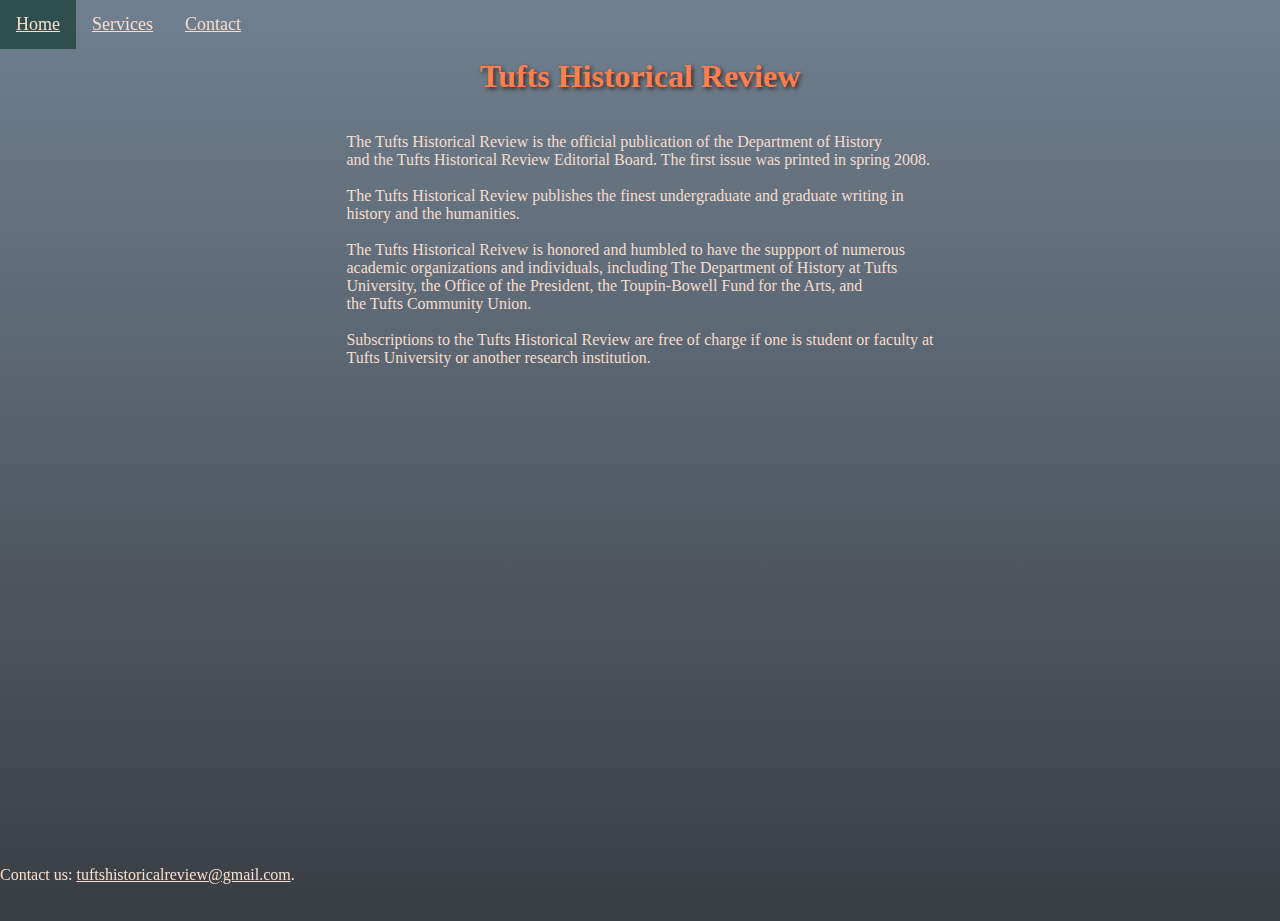
<file: index.html>
<!DOCTYPE html>
<html>
        <Head>
            <title>

                Tufts Historical Review Page
            </title>

            <!-- external stylesheet-->
            <link rel="stylesheet" href="style.css">

            <!--interal stylesheet-->
            <Style>
                body{
                   
                    background-image: linear-gradient(to bottom, slategray, rgb(58, 63, 68))
                }
                h1 {
                    color:coral;
                    text-align: center;
                    text-shadow: 2px 2px 4px #2F2821;
                }
                
                
            </Style>
        </Head>
        <Body>
            <h1>
               <br>Tufts Historical Review
            </h1>
            <div>
                <div style="text-align: center">
                <p style="display: inline-block; text-align: left;">

                    
                    The Tufts Historical Review is the official publication of the 
                    Department of History<br> and the Tufts Historical Review 
                    Editorial Board. The first issue was printed in spring 2008. 
                    <br><br>

                   The Tufts Historical Review publishes the finest undergraduate and
                   graduate writing in <br>history and the humanities. <br> <br>
                   
                    The Tufts Historical Reivew is honored and humbled to have 
                    the suppport of numerous <br>academic organizations and individuals,
                    including The Department of History at Tufts <br>University, 
                    the Office of the President, the Toupin-Bowell Fund for the Arts,
                    and<br> the Tufts Community Union.

                    <br><br>
                    Subscriptions to the Tufts Historical Review are free of charge
                    if one is student or faculty at <br> Tufts University or another
                    research institution. 


                
                </pdiv style="display: inline-block; text-align: left;">
            </div>
            <div class="heading">
                <a href="index.html">Home</a>
                <a href="services.html">Services</a>
                <a href="contact.html">Contact</a>
            </div>
            <div class="footer">
                <p>Contact us: <a href="mailto:tuftshistoricalreview@gmail.com">
                tuftshistoricalreview@gmail.com</a>.</p>
                </div>
        </Body>
</html>
</file>
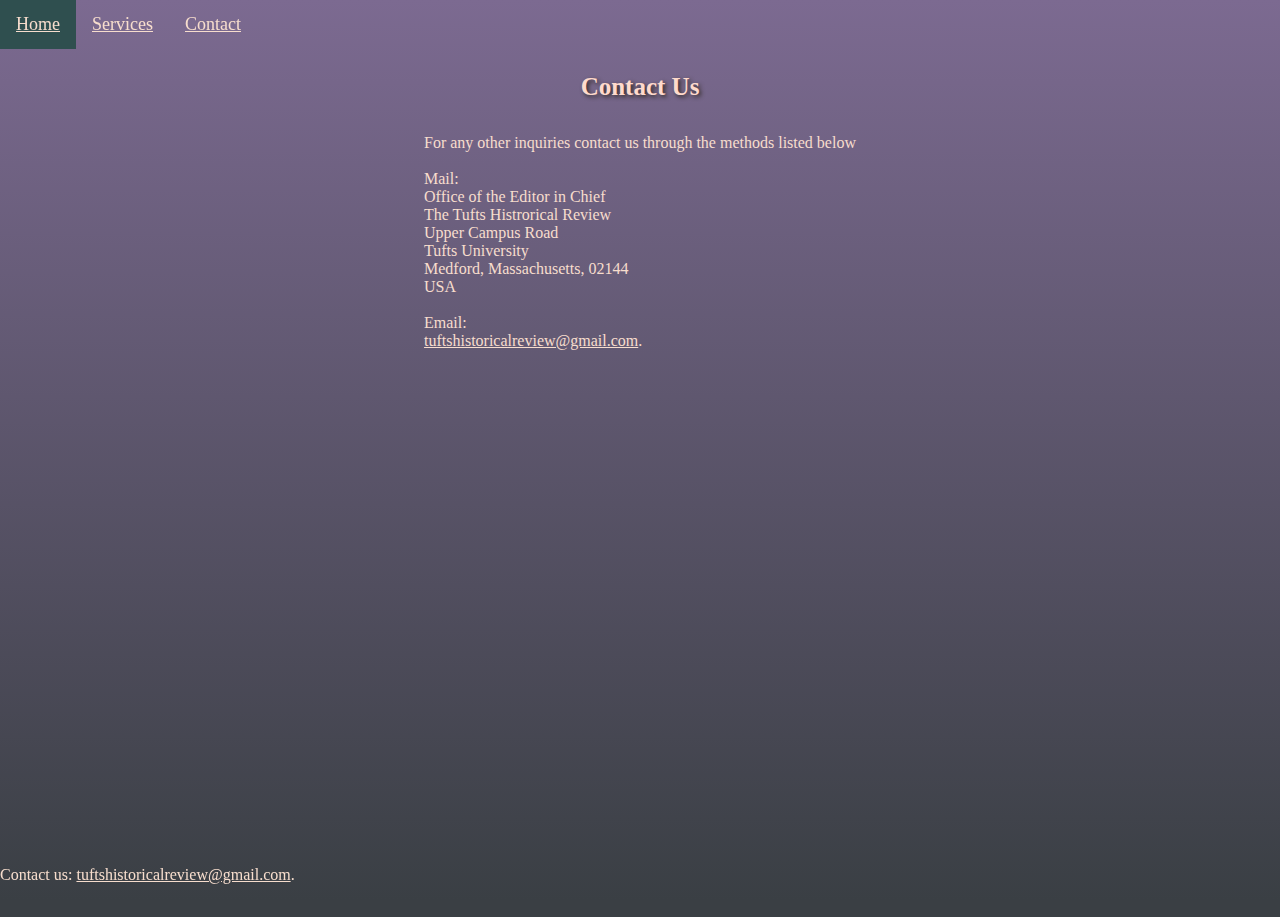
<file: contact.html>
<!DOCTYPE html>
<html>
        <Head>
            <title>

                Tufts Historical Review Services
                
            </title>

            <!-- external stylesheet-->
            <link rel="stylesheet" href="style.css">

            <!--interal stylesheet-->
            <Style>
                body{
                   
                    background-image: linear-gradient(to bottom, rgb(124, 106, 145), rgb(58, 63, 68))
                }
                h1 {
                    color:rgb(255, 218, 204);
                    text-align: center;
                    text-shadow: 2px 2px 4px #2F2821;
                    font-size: 25px;
                }
                
                
            </Style>
        </Head>
        <Body>
            <h1>
                <br> <br>
                Contact Us
            </h1>
            <div>
                <div style="text-align: center">
                <p style="display: inline-block; text-align: left;">
                    For any other inquiries contact us through the methods listed below<br>
                   <br> Mail:
                   <br> Office of the Editor in Chief
                   <br> The Tufts Histrorical Review
                   <br> Upper Campus Road
                   <br> Tufts University
                   <br> Medford, Massachusetts, 02144
                   <br> USA
                   <br> <br>
                

                    Email: <br> <a href="mailto:tuftshistoricalreview@gmail.com">
                        tuftshistoricalreview@gmail.com</a>.</p>
                
                </pdiv style="display: inline-block; text-align: left;">
            </div>
            <div class="heading">
                <a href="index.html">Home</a>
                <a href="services.html">Services</a>
                <a href="contact.html">Contact</a>
            </div>
            <div class="footer">
                <p>Contact us: <a href="mailto:tuftshistoricalreview@gmail.com">
                tuftshistoricalreview@gmail.com</a>.</p>
                </div>
        </Body>
</html>
</file>
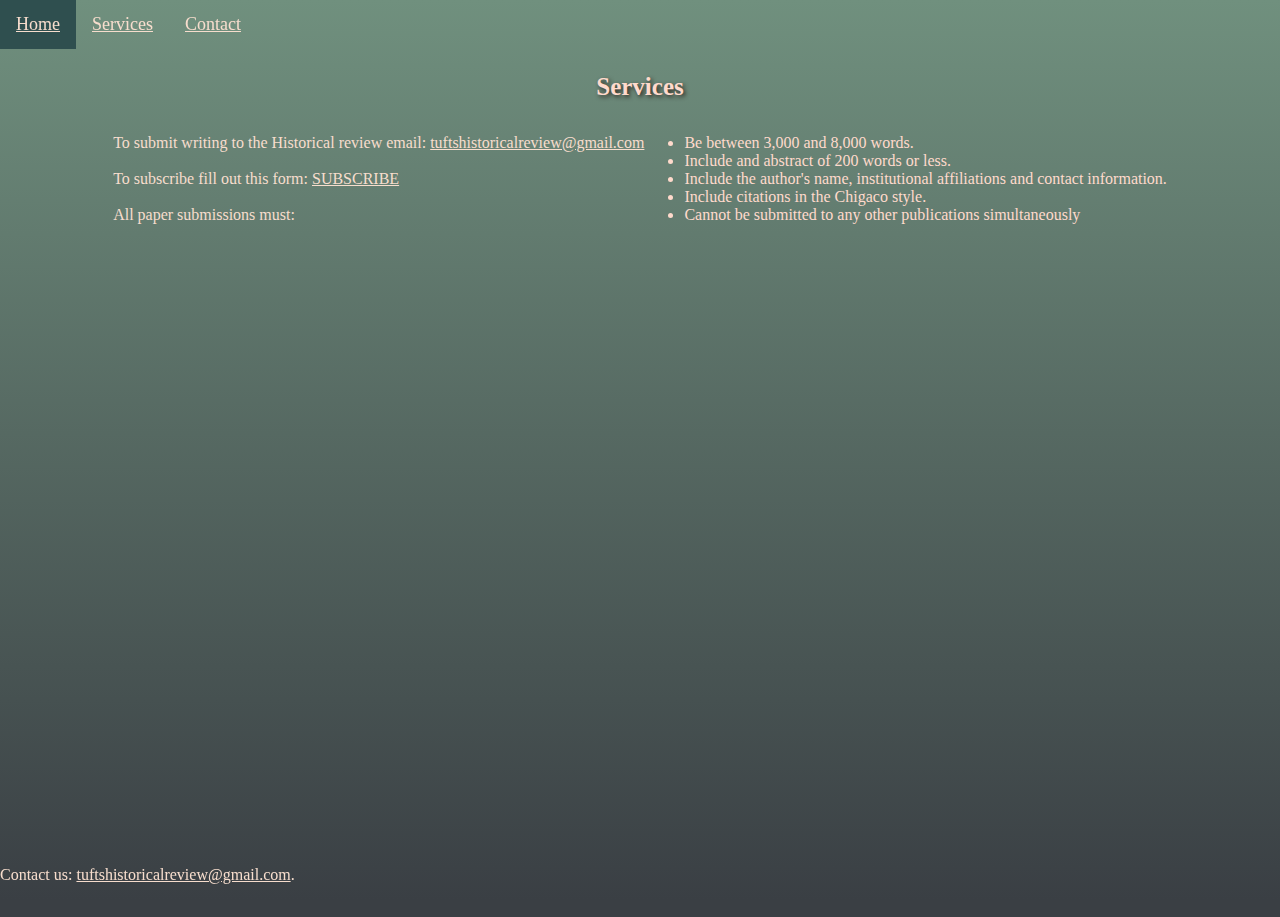
<file: services.html>
<!DOCTYPE html>
<html>
        <Head>
            <title>

                Tufts Historical Review Services
                
            </title>

            <!-- external stylesheet-->
            <link rel="stylesheet" href="style.css">

            <!--interal stylesheet-->
            <Style>
                body{
                   
                    background-image: linear-gradient(to bottom, rgb(112, 144, 126), rgb(58, 63, 68))
                }
                h1 {
                    color:rgb(255, 218, 204);
                    text-align: center;
                    text-shadow: 2px 2px 4px #2F2821;
                    font-size: 25px;
                }
                
                
            </Style>
        </Head>
        <Body>
            <h1>
                <br> <br>
                Services
            </h1>
            <div>
                <div style="text-align: center">
                <p style="display: inline-block; text-align: left;">

                    To submit writing to the Historical review email:
                     <a href="mailto:tuftshistoricalreview@gmail.com">
                        tuftshistoricalreview@gmail.com</a>
                    <br><br>
                    To subscribe fill out this form: <a href=
                     "https://docs.google.com/forms/d/e/1FAIpQLSeA_Z5HChB7KF_c09QXaDwYMHxWNF3gBsmU3ONKNlO8lG4z3Q/viewform">SUBSCRIBE</a>
                        <br> <br>
                    All paper submissions must:
                    <ul style ="display: inline-block; text-align: left; 
                    color: rgb(255, 218, 204);font-family:'Franklin Gothic Medium'">
                        <li>
                            Be between 3,000 and 8,000 words.
                        </li>
                        <li>
                            Include and abstract of 200 words or less.
                        </li>
                        <li>
                            Include the author's name, institutional affiliations 
                            and contact information.
                        </li>
                        <li>
                              Include citations in the Chigaco style. 
                        </li>
                        <li>
                            Cannot be submitted to any other publications simultaneously
                        </li>
                         
                    </ul>
                    </p>
               
                 
              
            </div>
            <div class="heading">
                <a href="index.html">Home</a>
                <a href="services.html">Services</a>
                <a href="contact.html">Contact</a>
            </div>
            <div class="footer">
                <p>Contact us: <a href="mailto:tuftshistoricalreview@gmail.com">
                tuftshistoricalreview@gmail.com</a>.</p>
                </div>
        </Body>
</html>
</file>
<file: style.css>
html{
    height: 100%;
}
body{
    height: 100%;
    background-color:  rgb(58, 63, 68);
    margin: 0;
    background-repeat: no-repeat
}
p{
    font-family: 'Franklin Gothic Medium';
    font-size: 16px;
    color: rgb(247, 221, 205);
    text-align: left;
}
a{
    color:rgb(247, 221, 205)
}

.heading{
    overflow: hidden;
    position: fixed;
    top: 0;
    width: 100%;
    
}

.heading a{
    float :left;
    display: block;
    text-align: center;
    padding:14px 16px;
    font-size: 18px;
}
.heading a:hover {
    background-color: darkslategray;
}
.footer {
    position: fixed;
    left: 0;
    bottom: 0;
     width: 100%;
    text-align: center;
}
</file>
